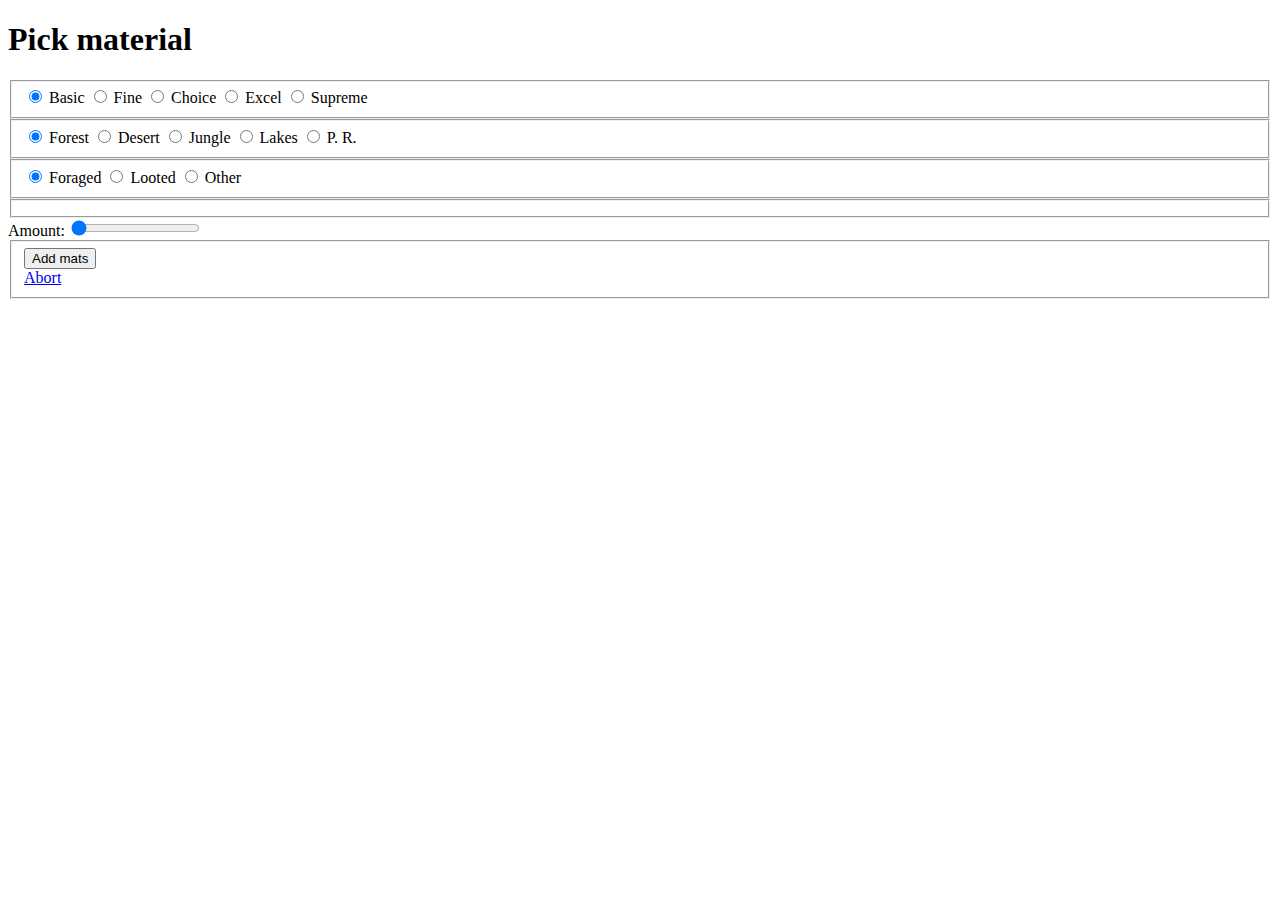
<file: add-item.html>
<!DOCTYPE html>
<html>
	<head>
		<meta charset="utf-8" />
		<title>Ryztools</title>
	</head>
	<body>
		<div data-role="dialog">
			<div data-role="header" data-theme="d">
				<h1>Pick material</h1>
			</div>

			<div data-role="content" data-theme="c">
				<form id="materialPicker" data-ajax="false">
					<fieldset data-role="controlgroup" data-type="horizontal" data-mini="true" class="fillWidth">
						<input type="radio" name="material-quality" id="material-quality-basic" value="Basic" checked="checked" class="triggerUpdate" />
						<label for="material-quality-basic">Basic</label>

						<input type="radio" name="material-quality" id="material-quality-fine" value="Fine" class="triggerUpdate" />
						<label for="material-quality-fine">Fine</label>

						<input type="radio" name="material-quality" id="material-quality-choice" value="Choice" class="triggerUpdate" />
						<label for="material-quality-choice">Choice</label>

						<input type="radio" name="material-quality" id="material-quality-excellent" value="Excellent" class="triggerUpdate" />
						<label for="material-quality-excellent">Excel</label>

						<input type="radio" name="material-quality" id="material-quality-supreme" value="Supreme" class="triggerUpdate" />
						<label for="material-quality-supreme">Supreme</label>
					</fieldset>

					<fieldset data-role="controlgroup" data-type="horizontal" data-mini="true" class="fillWidth">
						<input type="radio" name="material-eco" id="material-eco-forest" value="2" checked="checked" class="triggerUpdate" />
						<label for="material-eco-forest">Forest</label>

						<input type="radio" name="material-eco" id="material-eco-desert" value="1" class="triggerUpdate" />
						<label for="material-eco-desert">Desert</label>

						<input type="radio" name="material-eco" id="material-eco-jungle" value="4" class="triggerUpdate" />
						<label for="material-eco-jungle">Jungle</label>

						<input type="radio" name="material-eco" id="material-eco-lakes" value="3" class="triggerUpdate" />
						<label for="material-eco-lakes">Lakes</label>

						<input type="radio" name="material-eco" id="material-eco-pr" value="6" class="triggerUpdate" />
						<label for="material-eco-pr">P. R.</label>
					</fieldset>

					<fieldset data-role="controlgroup" data-type="horizontal" data-mini="true" class="fillWidth">
						<input type="radio" name="material-loot" id="material-loot-0" value="0" checked="checked" class="triggerUpdate" />
						<label for="material-loot-0">Foraged</label>

						<input type="radio" name="material-loot" id="material-loot-1" value="1" class="triggerUpdate" />
						<label for="material-loot-1">Looted</label>

						<input type="radio" name="material-loot" id="material-loot--1" value="-1" class="triggerUpdate" />
						<label for="material-loot--1">Other</label>
					</fieldset>

					<fieldset data-role="controlgroup" class="matList">
					</fieldset>

					<div data-role="fieldcontain">
						<label for="material-amount">Amount:</label>
						<input type="range" name="material-amount" id="material-amount" value="1" min="1" max="1"  />
					</div>

					<fieldset class="ui-grid-a">
						<div class="ui-block-a">
							<input type="submit" data-theme="b" name="submit" id="submit" value="Add mats">
						</div>
						<div class="ui-block-b">
							<a href="#" data-role="button" data-rel="back" data-theme="c">Abort</a>
						</div>
					</fieldset>
				</form>
				<script>
					var updateList = function (grade, eco, loot) {
						var l = 0;
						//console.log(grade + ' ' + eco + ' ' + loot);
						$('.matList').empty();
						$('#submit').removeAttr('disabled');
						for (i in materials[grades[grade]]) {
							if ((materials[grades[grade]][i]['eco'] === eco) && (materials[grades[grade]][i]['loot'] === loot)) {
								$('.matList').append('<input type="radio" name="mat" id="mat-' + i + '" value="' + i + '"' + (l === 0 ? ' checked' : '') + ' /><label for="mat-' + i + '">' + itemNames[i] + '</label>');
								l++;
								$('#mat-' + i).checkboxradio().checkboxradio("refresh");
							} else if ((grades[grade] < 40) && (materials[grades[grade]][i]['loot'] === loot)) {
								$('.matList').append('<input type="radio" name="mat" id="mat-' + i + '" value="' + i + '"' + (l === 0 ? ' checked' : '') + ' /><label for="mat-' + i + '">' + itemNames[i] + '</label>');
								l++;
								$('#mat-' + i).checkboxradio().checkboxradio("refresh");
							}
						}
						if (l === 0) {
							$('#submit').attr('disabled', 'disabled');
						}
						$('.matList').controlgroup('refresh');
					};
					$('#material-amount').attr('max', sessionStorage.getItem('max'));
					$('#material-amount').attr('value', sessionStorage.getItem('max'));
					var materials = mats[matTypes[sessionStorage.getItem('material')]];
					$('.matList').controlgroup();
					/*
					1: Desert
					2: Forest
					3: Lakes
					4: Jungle

					6: PR
					*/
					updateList('Basic', 2, 0);

					$('.triggerUpdate').on('change', function () {
						var loot = parseInt($('input[name="material-loot"]:checked', $('#materialPicker')).val());
						var eco = parseInt($('input[name="material-eco"]:checked', $('#materialPicker')).val());
						var quality = $('input[name="material-quality"]:checked', $('#materialPicker')).val();
						updateList(quality, eco, loot);
					});

					$('#materialPicker').on('submit', function (e) {
						e.preventDefault();
						var amount = $('input[name="material-amount"]', $('#materialPicker')).val();
						var mat = $('input[name="mat"]:checked', $('#materialPicker')).val();
						var type = sessionStorage.getItem('material');

						if (urlGet(type) !== false) {
							if (urlGet(type)[mat] !== undefined) {
								alert('Material type already added.');
								return;
							}
						}

						var url = document.location.search;
						var newUrl = url + '&' + type + '[' + mat + ']=' + amount;
						document.location.href = 'index.html' + newUrl;
						return false;
					});
				</script>
			</div>
		</div>
	</body>
</html>
</file>
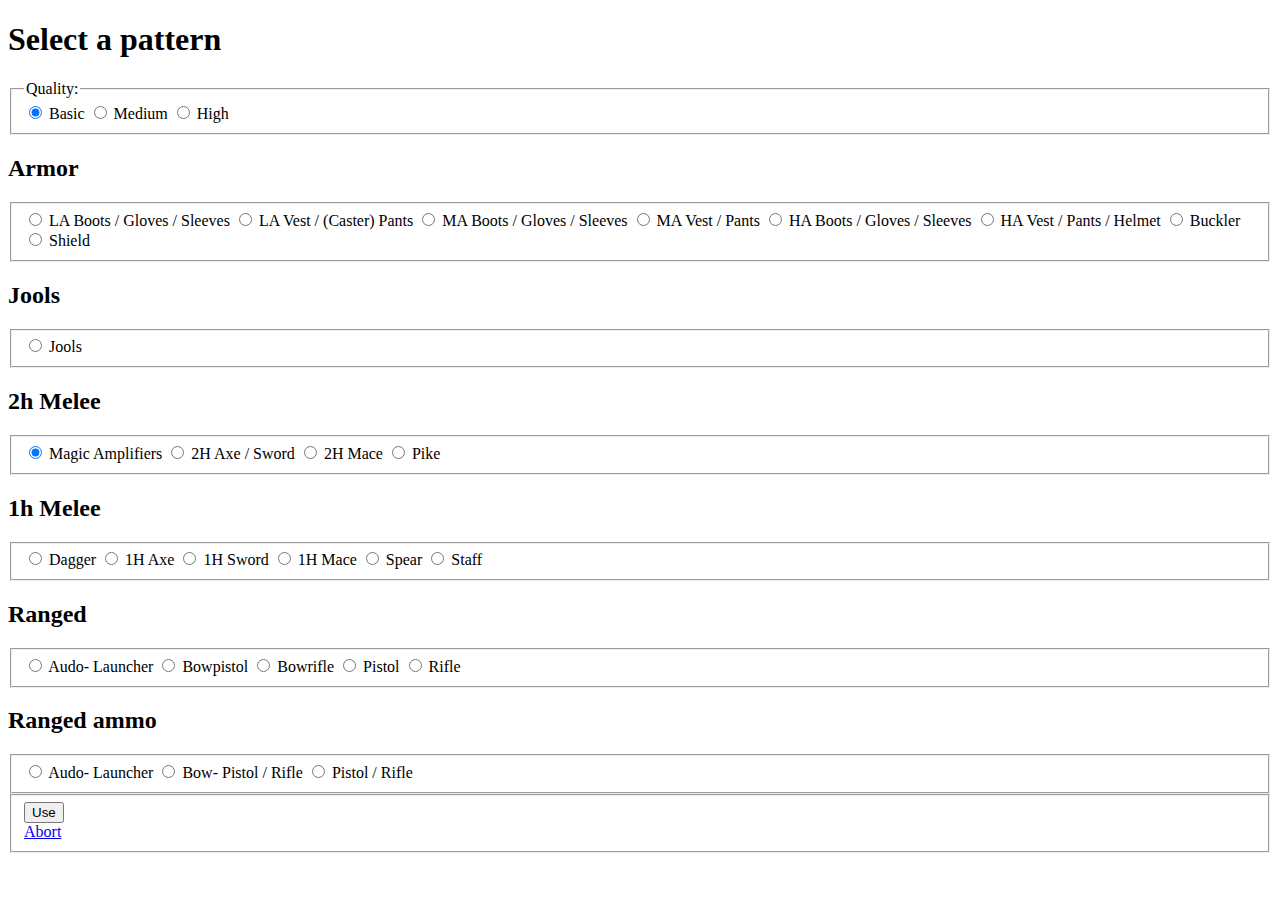
<file: select-pattern.html>
<!DOCTYPE html>
<html>
	<head>
		<meta charset="utf-8" />
		<title>Ryztools</title>
	</head>
	<body>
		<div data-role="dialog">
			<div data-role="header" data-theme="d">
				<h1>Select a pattern</h1>
			</div>

			<div data-role="content" data-theme="c">
				<form id="selectCraftPattern" data-ajax="false">
					<fieldset data-role="controlgroup" data-type="horizontal" class="fillWidth">
						<legend>Quality:</legend>
						<input type="radio" name="quality" id="quality-basic" value="basic" checked="checked" />
						<label for="quality-basic">Basic</label>

						<input type="radio" name="quality" id="quality-medium" value="medium"  />
						<label for="quality-medium">Medium</label>

						<input type="radio" name="quality" id="quality-high" value="high"  />
						<label for="quality-high">High</label>
					</fieldset>

					<div class="character_items" data-role="collapsible-set" data-theme="b" data-content-theme="d">
						<div data-role="collapsible"><h2>Armor</h2>
							<fieldset data-role="controlgroup">
								<input type="radio" name="pattern" id="pattern-la-boots" value="la-boots" />
								<label for="pattern-la-boots">LA Boots / Gloves / Sleeves</label>

								<input type="radio" name="pattern" id="pattern-la-vest" value="la-vest" />
								<label for="pattern-la-vest">LA Vest / (Caster) Pants</label>

								<input type="radio" name="pattern" id="pattern-ma-boots" value="ma-boots" />
								<label for="pattern-ma-boots">MA Boots / Gloves / Sleeves</label>

								<input type="radio" name="pattern" id="pattern-ma-vest" value="ma-vest" />
								<label for="pattern-ma-vest">MA Vest / Pants</label>

								<input type="radio" name="pattern" id="pattern-ha-boots" value="ha-boots" />
								<label for="pattern-ha-boots">HA Boots / Gloves / Sleeves</label>

								<input type="radio" name="pattern" id="pattern-ha-vest" value="ha-vest" />
								<label for="pattern-ha-vest">HA Vest / Pants / Helmet</label>

								<input type="radio" name="pattern" id="pattern-buckler" value="buckler" />
								<label for="pattern-buckler">Buckler</label>

								<input type="radio" name="pattern" id="pattern-shield" value="shield" />
								<label for="pattern-shield">Shield</label>
							</fieldset>
						</div>

						<div data-role="collapsible"><h2>Jools</h2>
							<fieldset data-role="controlgroup">
								<input type="radio" name="pattern" id="pattern-jools" value="jools" />
								<label for="pattern-jools">Jools</label>
							</fieldset>
						</div>

						<div data-role="collapsible"><h2>2h Melee</h2>
							<fieldset data-role="controlgroup">
								<input type="radio" name="pattern" id="radio-choice-5" value="amps" checked="checked" />
								<label for="radio-choice-5">Magic Amplifiers</label>

								<input type="radio" name="pattern" id="pattern-2h-axe" value="2h-axe" />
								<label for="pattern-2h-axe">2H Axe / Sword</label>

								<input type="radio" name="pattern" id="pattern-2h-mace" value="2h-mace" />
								<label for="pattern-2h-mace">2H Mace</label>

								<input type="radio" name="pattern" id="pattern-pike" value="pike" />
								<label for="pattern-pike">Pike</label>
							</fieldset>
						</div>

						<div data-role="collapsible"><h2>1h Melee</h2>
							<fieldset data-role="controlgroup">
								<input type="radio" name="pattern" id="pattern-dagger" value="dagger" />
								<label for="pattern-dagger">Dagger</label>

								<input type="radio" name="pattern" id="pattern-1h-axe" value="1h-axe" />
								<label for="pattern-1h-axe">1H Axe</label>

								<input type="radio" name="pattern" id="pattern-1h-sword" value="1h-sword" />
								<label for="pattern-1h-sword">1H Sword</label>

								<input type="radio" name="pattern" id="pattern-1h-mace" value="1h-mace" />
								<label for="pattern-1h-mace">1H Mace</label>

								<input type="radio" name="pattern" id="pattern-spear" value="spear" />
								<label for="pattern-spear">Spear</label>

								<input type="radio" name="pattern" id="pattern-staff" value="staff" />
								<label for="pattern-staff">Staff</label>
							</fieldset>
						</div>

						<div data-role="collapsible"><h2>Ranged</h2>
							<fieldset data-role="controlgroup">
								<input type="radio" name="pattern" id="pattern-launcher" value="launcher" />
								<label for="pattern-launcher">Audo- Launcher</label>

								<input type="radio" name="pattern" id="pattern-bowpistol" value="bowpistol" />
								<label for="pattern-bowpistol">Bowpistol</label>

								<input type="radio" name="pattern" id="pattern-bowrifle" value="bowrifle" />
								<label for="pattern-bowrifle">Bowrifle</label>

								<input type="radio" name="pattern" id="pattern-pistol" value="pistol" />
								<label for="pattern-pistol">Pistol</label>

								<input type="radio" name="pattern" id="pattern-rifle" value="rifle" />
								<label for="pattern-rifle">Rifle</label>
							</fieldset>
						</div>

						<div data-role="collapsible"><h2>Ranged ammo</h2>
							<fieldset data-role="controlgroup">
								<input type="radio" name="pattern" id="pattern-ammo-bowrifle" value="ammo-launcher" />
								<label for="pattern-ammo-bowrifle">Audo- Launcher</label>

								<input type="radio" name="pattern" id="pattern-ammo-pistol" value="ammo-bowpistol" />
								<label for="pattern-ammo-pistol">Bow- Pistol / Rifle</label>

								<input type="radio" name="pattern" id="pattern-ammo-rifle" value="ammo-pistol" />
								<label for="pattern-ammo-rifle">Pistol / Rifle</label>
							</fieldset>
						</div>
					</div>

					<fieldset class="ui-grid-a">
						<div class="ui-block-a">
							<input type="submit" data-theme="b" name="submit" id="submit" value="Use">
						</div>
						<div class="ui-block-b">
							<a href="#" data-role="button" data-rel="back" data-theme="c">Abort</a>
						</div>
					</fieldset>
				</form>
				<script>
					$('#selectCraftPattern').on('submit', function () {
						document.location.href = 'index.html?page=crafting/simulator&quality=' + $('input[name=quality]:checked', $(this)).val() + '&pattern=' + $('input[name=pattern]:checked', $(this)).val();
						return false;
					});
				</script>
			</div>
		</div>
	</body>
</html>
</file>
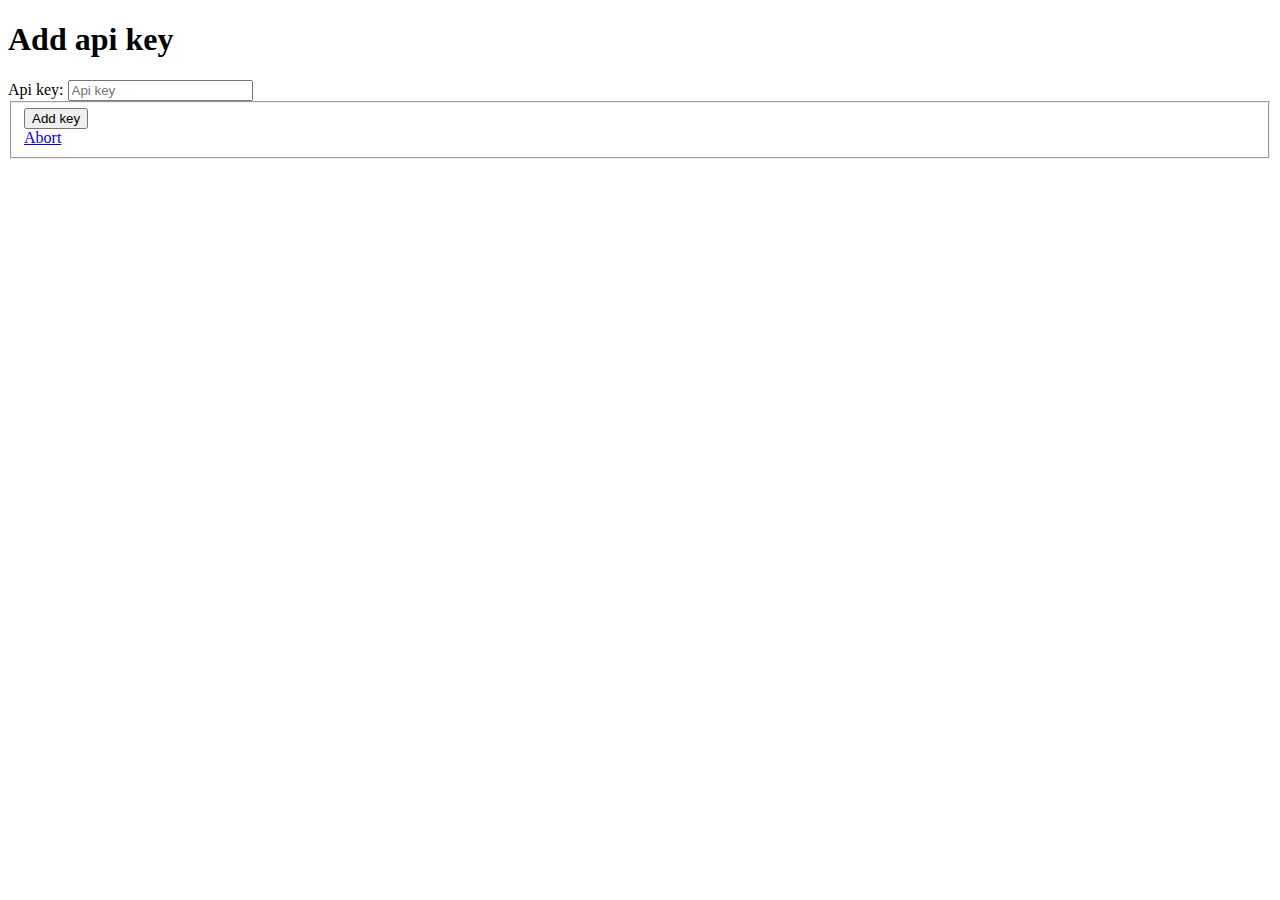
<file: settings/add-api-key.html>
<!DOCTYPE html>
<html>
	<head>
		<meta charset="utf-8" />
		<title>Ryztools</title>
	</head>
	<body>
		<div data-role="dialog">
			<div data-role="header" data-theme="d">
				<h1>Add api key</h1>
			</div>

			<div data-role="content" data-theme="c">
				<form id="addApiKey" data-ajax="false">
					<div data-role="fieldcontain" class="ui-hide-label">
						<label for="key">Api key:</label>
						<input type="text" name="key" id="key" value="" placeholder="Api key"/>
					</div>
				
					<fieldset class="ui-grid-a">
						<div class="ui-block-a">
							<input type="submit" data-theme="b" name="submit" id="submit" value="Add key">
						</div>
						<div class="ui-block-b">
							<a href="#" data-role="button" data-rel="back" data-theme="c">Abort</a>
						</div>
					</fieldset>
				</form>
				<script>
					$('#addApiKey').on('submit', function (e) {
						e.preventDefault();
						var storage = window.localStorage;
						var settings = JSON.parse(storage.getItem('settings'));
						if (settings.apiKeys === undefined) {
							settings.apiKeys = [];
						};

						removeArrayValue(settings.apiKeys, $('#key').val());

						var type = $('#key').val().substring(0, 1);

						if ((type === 'c') && (RyzomApi.getCharacter($('#key').val()) !== false)) {
							settings.apiKeys.push($('#key').val());
						} else if ((type === 'g') && (RyzomApi.getGuild($('#key').val()) !== false)) {
							settings.apiKeys.push($('#key').val());
						}
						
						storage.setItem('settings', JSON.stringify(settings));

						document.location.href = '../index.html?page=settings';
						return false;
					});
				</script>
			</div>
		</div>
	</body>
</html>
</file>
